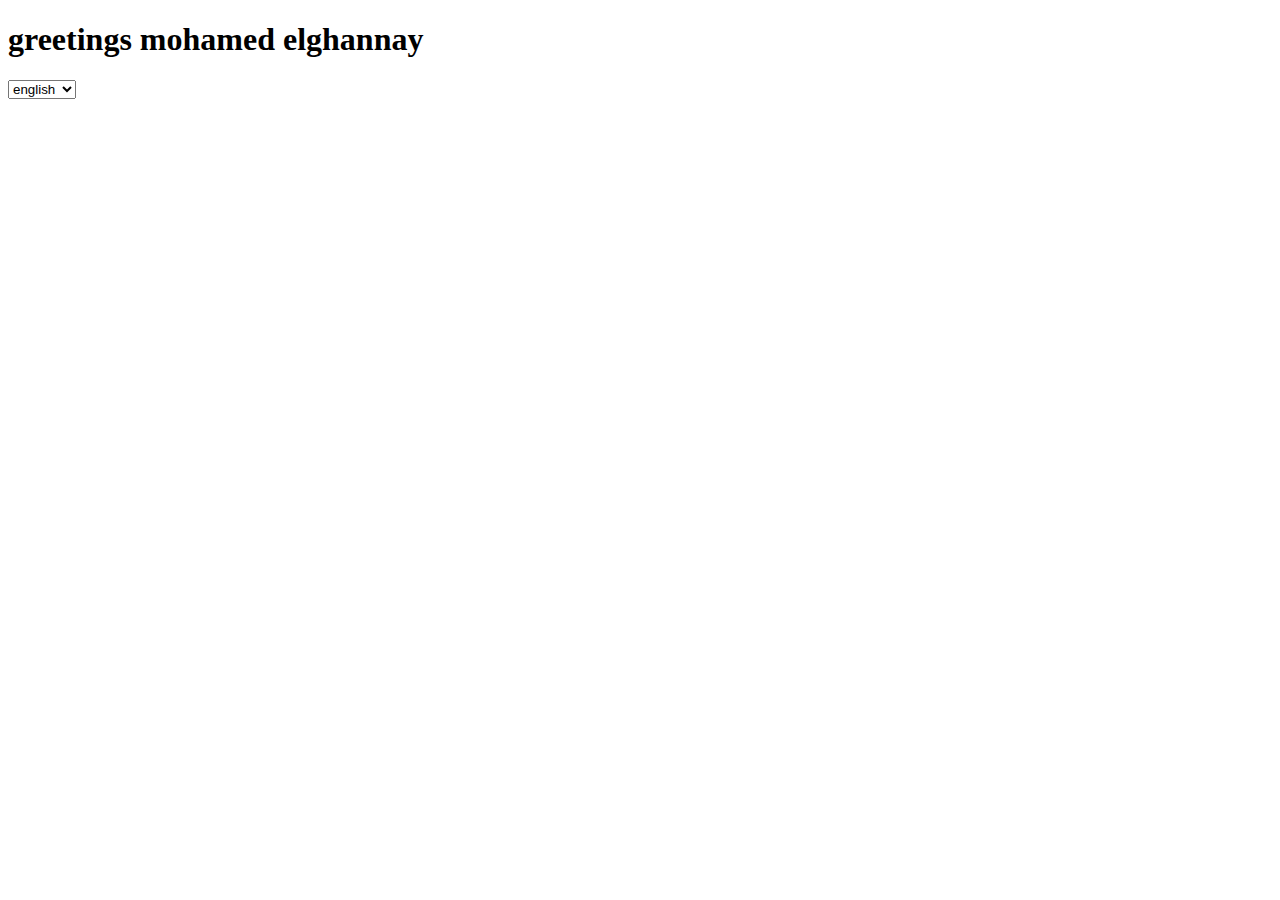
<file: jQuery/index.html>
<!DOCTYPE html>
<html lang="en">

<head>
    <meta charset="UTF-8">
    <meta name="viewport" content="width=device-width, initial-scale=1.0">
    <title>greetr</title>
</head>
<h1 id="heading"></h1>
<select name="language" id="select">
    <option value="en">english</option>
    <option value="es">spanish</option>
</select>

<body>
    <script src="jQuery.js"></script>
    <script src="greetr.js"></script>
    <script src="app.js"></script>
</body>

</html>
</file>
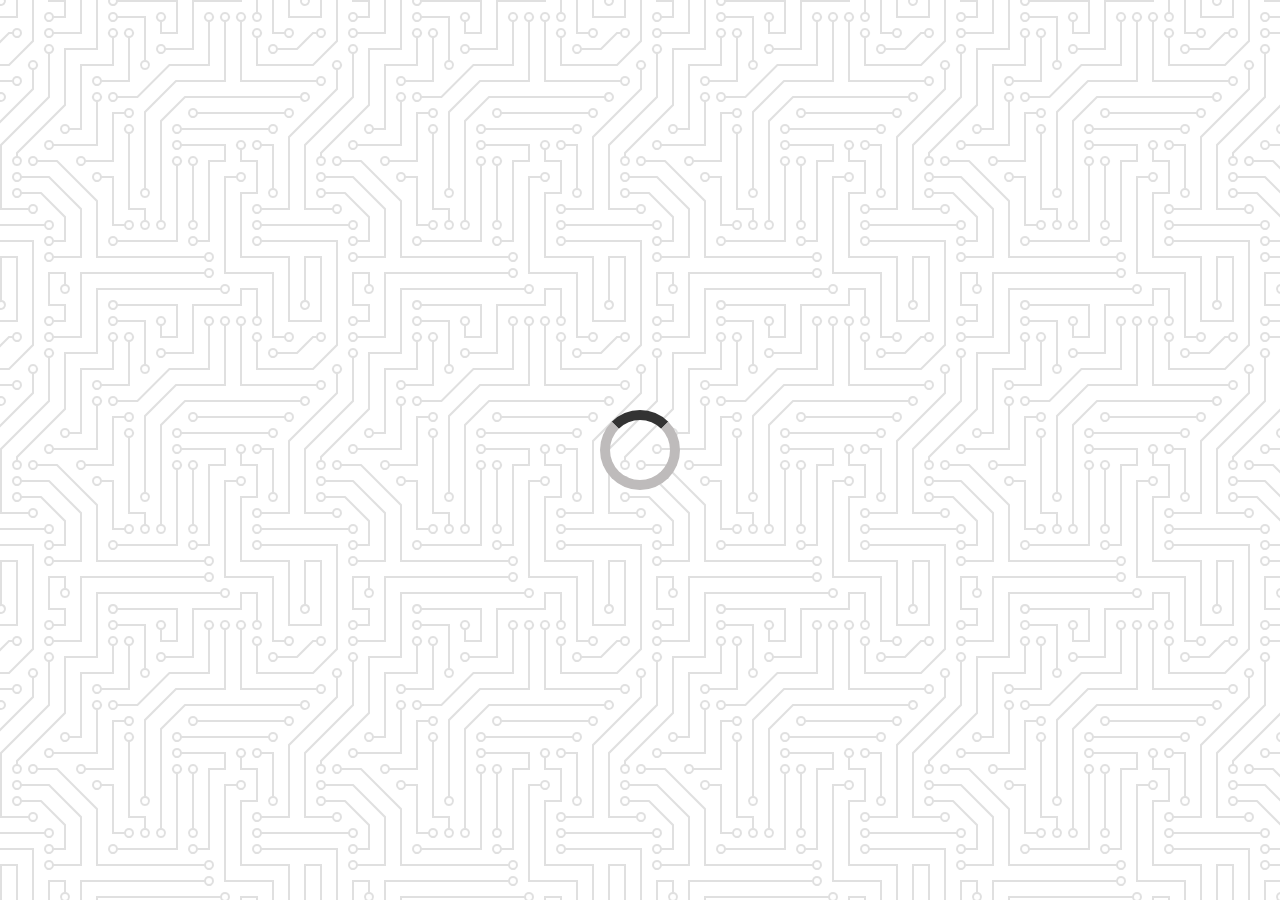
<file: quotegenerator/index.html>
<!DOCTYPE html>
<html lang="en">

<head>
    <meta charset="UTF-8" />
    <meta name="viewport" content="width=device-width, initial-scale=1.0" />
    <title>Template</title>
    <link rel="shortcut icon" href="favicon.ico" type="image/x-icon" />
    <link rel="icon" href="/favicon.ico" type="image/x-icon" />
    <link rel="stylesheet" href="https://cdnjs.cloudflare.com/ajax/libs/font-awesome/5.10.2/css/all.min.css" />
    <link rel="stylesheet" href="main.css" />
</head>

<body>
    <!-- quote container -->
    <div class="container">
        <div class="quote">
            <span class="quote-icon"><i class="fas fa-quote-left"></i> </span>
            <span class="quote-content">
                a real man is who can
                conquer his desires
            </span>
        </div>
        <div class="author">Confusius</div>
        <div class="buttons">
            <button class="twitter"><i class="fab fa-twitter"></i></button>
            <button class="newQuote">New Quote</button>
        </div>

    </div>
    <!-- loader animation -->
    <div class="loader"></div>

    <!-- Scripts -->
    <script src="app.js"></script>
</body>

</html>
</file>
<file: quotegenerator/main.css>
@import url('https://fonts.googleapis.com/css2?family=Open+Sans:wght@400;600&display=swap');
html {
    box-sizing: border-box;
}

body {
    color: black;
    margin: 0;
    padding: 0;
    min-height: 100vh;
    font-family: 'Open Sans', sans-serif;
    background-color: #ffffff;
    background-image: url("data:image/svg+xml,%3Csvg xmlns='http://www.w3.org/2000/svg' viewBox='0 0 304 304' width='304' height='304'%3E%3Cpath fill='%23000000' fill-opacity='0.12' d='M44.1 224a5 5 0 1 1 0 2H0v-2h44.1zm160 48a5 5 0 1 1 0 2H82v-2h122.1zm57.8-46a5 5 0 1 1 0-2H304v2h-42.1zm0 16a5 5 0 1 1 0-2H304v2h-42.1zm6.2-114a5 5 0 1 1 0 2h-86.2a5 5 0 1 1 0-2h86.2zm-256-48a5 5 0 1 1 0 2H0v-2h12.1zm185.8 34a5 5 0 1 1 0-2h86.2a5 5 0 1 1 0 2h-86.2zM258 12.1a5 5 0 1 1-2 0V0h2v12.1zm-64 208a5 5 0 1 1-2 0v-54.2a5 5 0 1 1 2 0v54.2zm48-198.2V80h62v2h-64V21.9a5 5 0 1 1 2 0zm16 16V64h46v2h-48V37.9a5 5 0 1 1 2 0zm-128 96V208h16v12.1a5 5 0 1 1-2 0V210h-16v-76.1a5 5 0 1 1 2 0zm-5.9-21.9a5 5 0 1 1 0 2H114v48H85.9a5 5 0 1 1 0-2H112v-48h12.1zm-6.2 130a5 5 0 1 1 0-2H176v-74.1a5 5 0 1 1 2 0V242h-60.1zm-16-64a5 5 0 1 1 0-2H114v48h10.1a5 5 0 1 1 0 2H112v-48h-10.1zM66 284.1a5 5 0 1 1-2 0V274H50v30h-2v-32h18v12.1zM236.1 176a5 5 0 1 1 0 2H226v94h48v32h-2v-30h-48v-98h12.1zm25.8-30a5 5 0 1 1 0-2H274v44.1a5 5 0 1 1-2 0V146h-10.1zm-64 96a5 5 0 1 1 0-2H208v-80h16v-14h-42.1a5 5 0 1 1 0-2H226v18h-16v80h-12.1zm86.2-210a5 5 0 1 1 0 2H272V0h2v32h10.1zM98 101.9V146H53.9a5 5 0 1 1 0-2H96v-42.1a5 5 0 1 1 2 0zM53.9 34a5 5 0 1 1 0-2H80V0h2v34H53.9zm60.1 3.9V66H82v64H69.9a5 5 0 1 1 0-2H80V64h32V37.9a5 5 0 1 1 2 0zM101.9 82a5 5 0 1 1 0-2H128V37.9a5 5 0 1 1 2 0V82h-28.1zm16-64a5 5 0 1 1 0-2H146v44.1a5 5 0 1 1-2 0V18h-26.1zm102.2 270a5 5 0 1 1 0 2H98v14h-2v-16h124.1zM242 149.9V160h16v34h-16v62h48v48h-2v-46h-48v-66h16v-30h-16v-12.1a5 5 0 1 1 2 0zM53.9 18a5 5 0 1 1 0-2H64V2H48V0h18v18H53.9zm112 32a5 5 0 1 1 0-2H192V0h50v2h-48v48h-28.1zm-48-48a5 5 0 0 1-9.8-2h2.07a3 3 0 1 0 5.66 0H178v34h-18V21.9a5 5 0 1 1 2 0V32h14V2h-58.1zm0 96a5 5 0 1 1 0-2H137l32-32h39V21.9a5 5 0 1 1 2 0V66h-40.17l-32 32H117.9zm28.1 90.1a5 5 0 1 1-2 0v-76.51L175.59 80H224V21.9a5 5 0 1 1 2 0V82h-49.59L146 112.41v75.69zm16 32a5 5 0 1 1-2 0v-99.51L184.59 96H300.1a5 5 0 0 1 3.9-3.9v2.07a3 3 0 0 0 0 5.66v2.07a5 5 0 0 1-3.9-3.9H185.41L162 121.41v98.69zm-144-64a5 5 0 1 1-2 0v-3.51l48-48V48h32V0h2v50H66v55.41l-48 48v2.69zM50 53.9v43.51l-48 48V208h26.1a5 5 0 1 1 0 2H0v-65.41l48-48V53.9a5 5 0 1 1 2 0zm-16 16V89.41l-34 34v-2.82l32-32V69.9a5 5 0 1 1 2 0zM12.1 32a5 5 0 1 1 0 2H9.41L0 43.41V40.6L8.59 32h3.51zm265.8 18a5 5 0 1 1 0-2h18.69l7.41-7.41v2.82L297.41 50H277.9zm-16 160a5 5 0 1 1 0-2H288v-71.41l16-16v2.82l-14 14V210h-28.1zm-208 32a5 5 0 1 1 0-2H64v-22.59L40.59 194H21.9a5 5 0 1 1 0-2H41.41L66 216.59V242H53.9zm150.2 14a5 5 0 1 1 0 2H96v-56.6L56.6 162H37.9a5 5 0 1 1 0-2h19.5L98 200.6V256h106.1zm-150.2 2a5 5 0 1 1 0-2H80v-46.59L48.59 178H21.9a5 5 0 1 1 0-2H49.41L82 208.59V258H53.9zM34 39.8v1.61L9.41 66H0v-2h8.59L32 40.59V0h2v39.8zM2 300.1a5 5 0 0 1 3.9 3.9H3.83A3 3 0 0 0 0 302.17V256h18v48h-2v-46H2v42.1zM34 241v63h-2v-62H0v-2h34v1zM17 18H0v-2h16V0h2v18h-1zm273-2h14v2h-16V0h2v16zm-32 273v15h-2v-14h-14v14h-2v-16h18v1zM0 92.1A5.02 5.02 0 0 1 6 97a5 5 0 0 1-6 4.9v-2.07a3 3 0 1 0 0-5.66V92.1zM80 272h2v32h-2v-32zm37.9 32h-2.07a3 3 0 0 0-5.66 0h-2.07a5 5 0 0 1 9.8 0zM5.9 0A5.02 5.02 0 0 1 0 5.9V3.83A3 3 0 0 0 3.83 0H5.9zm294.2 0h2.07A3 3 0 0 0 304 3.83V5.9a5 5 0 0 1-3.9-5.9zm3.9 300.1v2.07a3 3 0 0 0-1.83 1.83h-2.07a5 5 0 0 1 3.9-3.9zM97 100a3 3 0 1 0 0-6 3 3 0 0 0 0 6zm0-16a3 3 0 1 0 0-6 3 3 0 0 0 0 6zm16 16a3 3 0 1 0 0-6 3 3 0 0 0 0 6zm16 16a3 3 0 1 0 0-6 3 3 0 0 0 0 6zm0 16a3 3 0 1 0 0-6 3 3 0 0 0 0 6zm-48 32a3 3 0 1 0 0-6 3 3 0 0 0 0 6zm16 16a3 3 0 1 0 0-6 3 3 0 0 0 0 6zm32 48a3 3 0 1 0 0-6 3 3 0 0 0 0 6zm-16 16a3 3 0 1 0 0-6 3 3 0 0 0 0 6zm32-16a3 3 0 1 0 0-6 3 3 0 0 0 0 6zm0-32a3 3 0 1 0 0-6 3 3 0 0 0 0 6zm16 32a3 3 0 1 0 0-6 3 3 0 0 0 0 6zm32 16a3 3 0 1 0 0-6 3 3 0 0 0 0 6zm0-16a3 3 0 1 0 0-6 3 3 0 0 0 0 6zm-16-64a3 3 0 1 0 0-6 3 3 0 0 0 0 6zm16 0a3 3 0 1 0 0-6 3 3 0 0 0 0 6zm16 96a3 3 0 1 0 0-6 3 3 0 0 0 0 6zm0 16a3 3 0 1 0 0-6 3 3 0 0 0 0 6zm16 16a3 3 0 1 0 0-6 3 3 0 0 0 0 6zm16-144a3 3 0 1 0 0-6 3 3 0 0 0 0 6zm0 32a3 3 0 1 0 0-6 3 3 0 0 0 0 6zm16-32a3 3 0 1 0 0-6 3 3 0 0 0 0 6zm16-16a3 3 0 1 0 0-6 3 3 0 0 0 0 6zm-96 0a3 3 0 1 0 0-6 3 3 0 0 0 0 6zm0 16a3 3 0 1 0 0-6 3 3 0 0 0 0 6zm16-32a3 3 0 1 0 0-6 3 3 0 0 0 0 6zm96 0a3 3 0 1 0 0-6 3 3 0 0 0 0 6zm-16-64a3 3 0 1 0 0-6 3 3 0 0 0 0 6zm16-16a3 3 0 1 0 0-6 3 3 0 0 0 0 6zm-32 0a3 3 0 1 0 0-6 3 3 0 0 0 0 6zm0-16a3 3 0 1 0 0-6 3 3 0 0 0 0 6zm-16 0a3 3 0 1 0 0-6 3 3 0 0 0 0 6zm-16 0a3 3 0 1 0 0-6 3 3 0 0 0 0 6zm-16 0a3 3 0 1 0 0-6 3 3 0 0 0 0 6zM49 36a3 3 0 1 0 0-6 3 3 0 0 0 0 6zm-32 0a3 3 0 1 0 0-6 3 3 0 0 0 0 6zm32 16a3 3 0 1 0 0-6 3 3 0 0 0 0 6zM33 68a3 3 0 1 0 0-6 3 3 0 0 0 0 6zm16-48a3 3 0 1 0 0-6 3 3 0 0 0 0 6zm0 240a3 3 0 1 0 0-6 3 3 0 0 0 0 6zm16 32a3 3 0 1 0 0-6 3 3 0 0 0 0 6zm-16-64a3 3 0 1 0 0-6 3 3 0 0 0 0 6zm0 16a3 3 0 1 0 0-6 3 3 0 0 0 0 6zm-16-32a3 3 0 1 0 0-6 3 3 0 0 0 0 6zm80-176a3 3 0 1 0 0-6 3 3 0 0 0 0 6zm16 0a3 3 0 1 0 0-6 3 3 0 0 0 0 6zm-16-16a3 3 0 1 0 0-6 3 3 0 0 0 0 6zm32 48a3 3 0 1 0 0-6 3 3 0 0 0 0 6zm16-16a3 3 0 1 0 0-6 3 3 0 0 0 0 6zm0-32a3 3 0 1 0 0-6 3 3 0 0 0 0 6zm112 176a3 3 0 1 0 0-6 3 3 0 0 0 0 6zm-16 16a3 3 0 1 0 0-6 3 3 0 0 0 0 6zm0 16a3 3 0 1 0 0-6 3 3 0 0 0 0 6zm0 16a3 3 0 1 0 0-6 3 3 0 0 0 0 6zM17 180a3 3 0 1 0 0-6 3 3 0 0 0 0 6zm0 16a3 3 0 1 0 0-6 3 3 0 0 0 0 6zm0-32a3 3 0 1 0 0-6 3 3 0 0 0 0 6zm16 0a3 3 0 1 0 0-6 3 3 0 0 0 0 6zM17 84a3 3 0 1 0 0-6 3 3 0 0 0 0 6zm32 64a3 3 0 1 0 0-6 3 3 0 0 0 0 6zm16-16a3 3 0 1 0 0-6 3 3 0 0 0 0 6z'%3E%3C/path%3E%3C/svg%3E");
    display: flex;
    justify-content: center;
    align-items: center;
}

.container {
    width: auto;
    text-align: center;
    padding: 60px 40px 20px 40px;
    max-width: 800px;
    box-shadow: 0px 5px 15px rgba(0, 0, 0, 0.5);
    border-radius: 8px;
    background-color: white;
}

.buttons {
    margin-top: 20px;
    display: flex;
    justify-content: space-between;
}

button {
    outline: none;
    background-color: rgb(51, 51, 51);
    border: 0;
    color: white;
    padding: 10px 20px;
    border-radius: 5px;
    box-shadow: 0px 3px rgba(0, 0, 0, 0.5);
    text-transform: capitalize;
}

button:hover {
    cursor: pointer;
}

button:active {
    transform: translateY(3px);
    box-shadow: 0px 0px rgba(0, 0, 0, 0.5);
}

.quote-content {
    font-size: 2rem;
    font-weight: lighter;
}

.author {
    font-style: italic;
    font-size: 1.2rem;
    text-align: right;
    font-weight: 400;
}

.long-quote {
    font-size: 1.3rem;
}

.twitter {
    font-size: 1rem;
}

.twitter:hover {
    color: #00acee;
    transition: all 0.2s ease-in-out;
}

.loader {
    border: 10px solid #bebbbb;
    border-top: 10px solid #333;
    border-radius: 50%;
    width: 60px;
    height: 60px;
    animation: spin 2s linear infinite;
}

@keyframes spin {
    0% {
        transform: rotate(0deg);
    }
    100% {
        transform: rotate(360deg);
    }
}

@media screen and (max-width: 900px) {
    .container {
        padding: 20px 20px 10px;
        min-width: 300px;
        margin: 0 20px;
    }
    .quote-content {
        font-size: 1.5rem;
    }
    .author {
        font-size: 1.1rem;
    }
    .quote-content {
        margin-bottom: 10px;
    }
}
</file>
